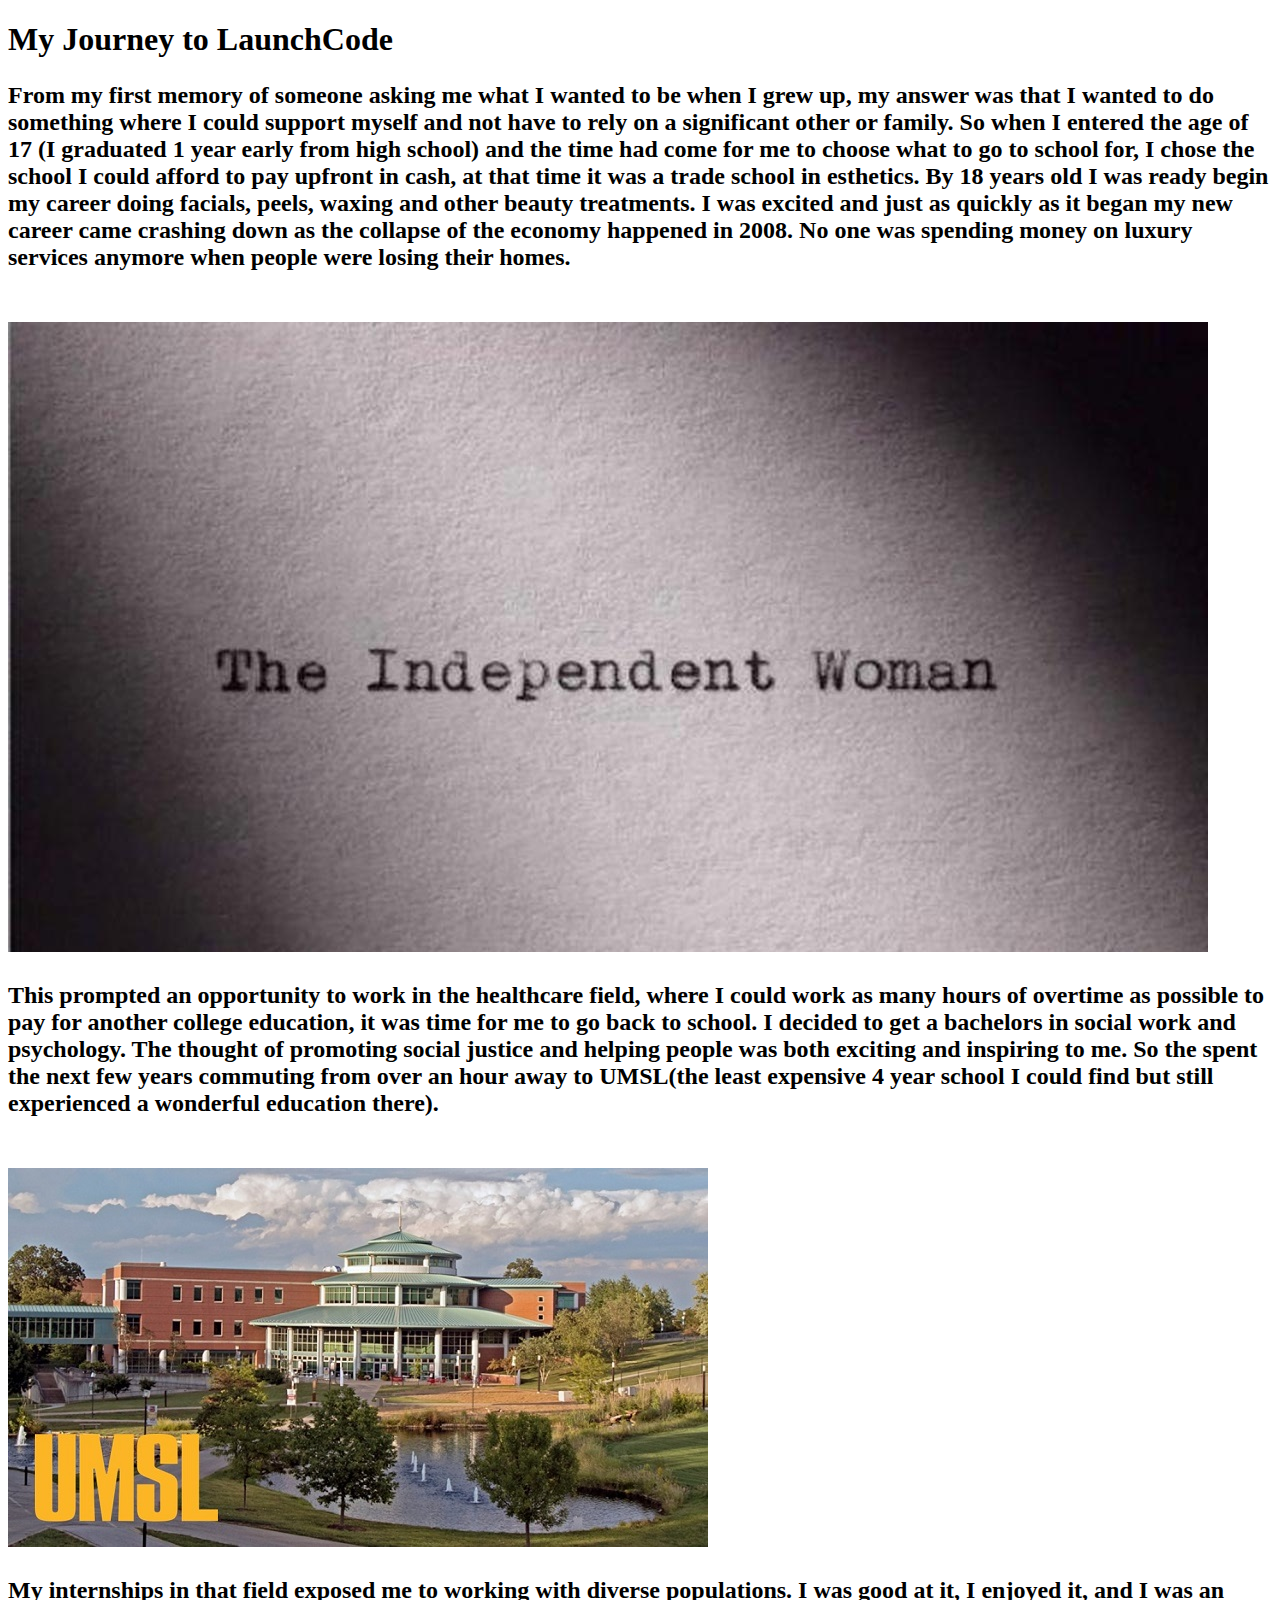
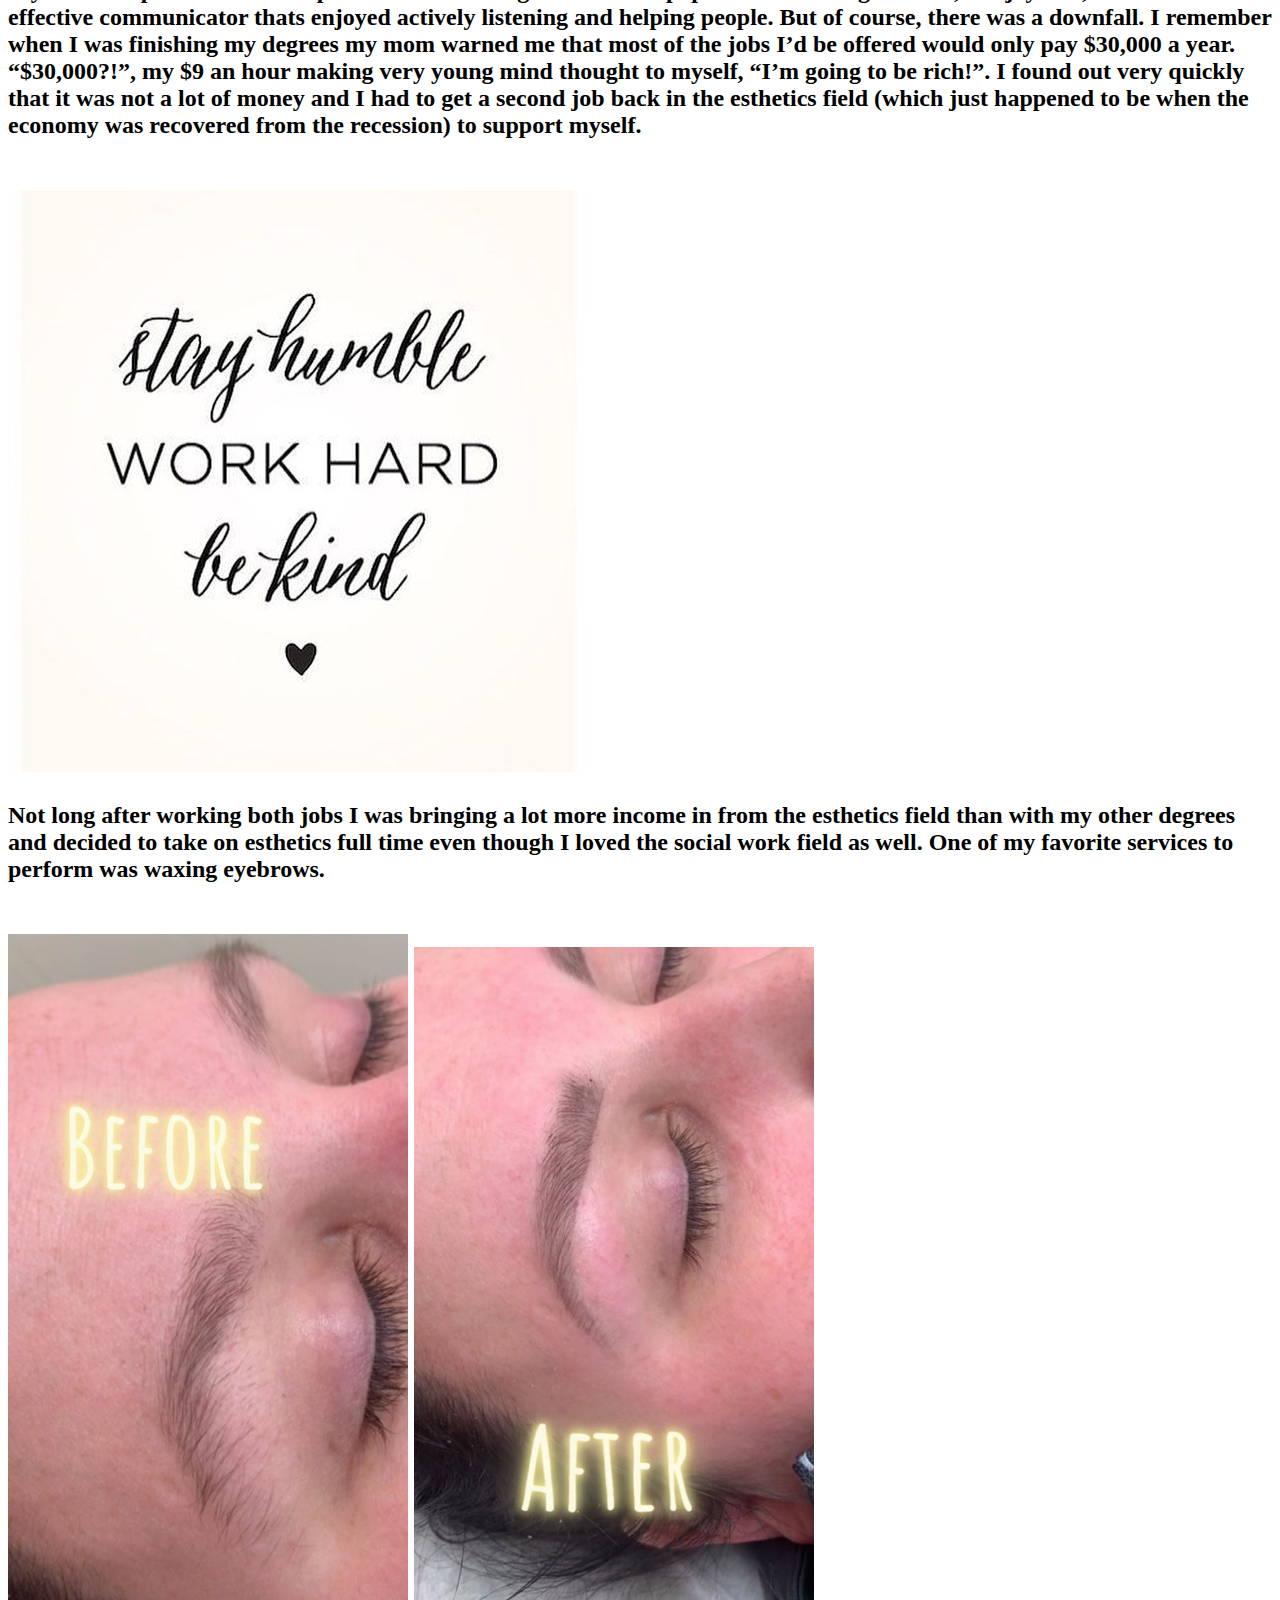
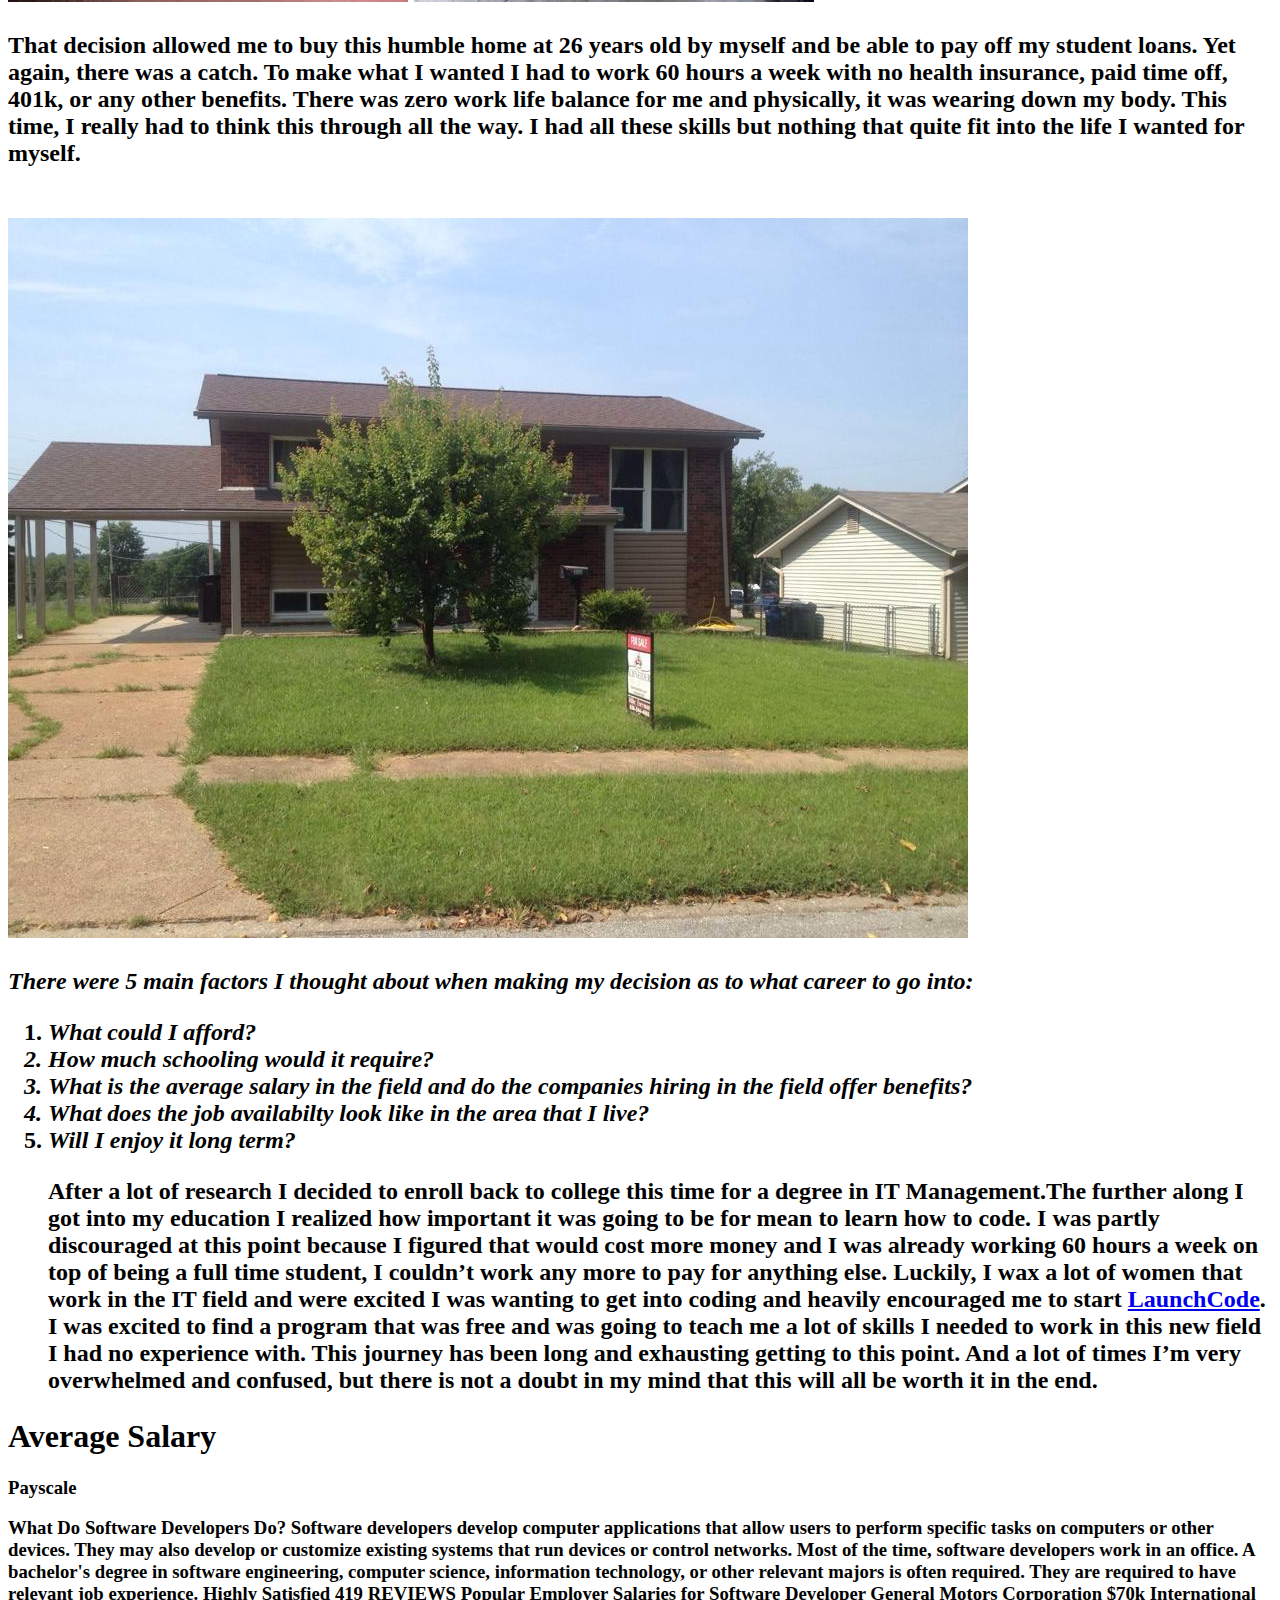
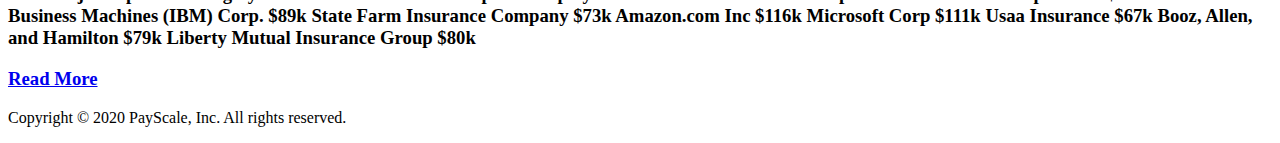
<file: index.html>
<!DOCTYPE html>

<html>
   <head>
      <title>Assignment 4 </title>
   </head>


   <body><h1>My Journey to LaunchCode<h1>
<h2><p>From my first memory of someone asking me what I wanted to be when I grew up, my answer was that I wanted to do something where I could support myself and not have to rely on a significant other or family. So when I entered the age of 17 (I graduated 1 year early from high school) and the time had come for me to choose what to go to school for, I chose the school I could afford to pay upfront in cash, at that time it was a trade school in esthetics. By 18 years old I was ready begin my career doing facials, peels, waxing and other beauty treatments. I was excited and just as quickly as it began my new career came crashing down as the collapse of the economy happened in 2008. No one was spending money on luxury services anymore when people were losing their homes.</p> 
<br>
<img src = "Independent.jpg">
<p>This prompted an opportunity to work in the healthcare field, where I could work as many hours of overtime as possible to pay for another college education, it was time for me to go back to school. I decided to get a bachelors in social work and psychology.  The thought of promoting social justice and helping people was both exciting and inspiring to me. So the spent the next few years commuting from over an hour away to UMSL(the least expensive 4 year school I could find but still experienced a wonderful education there).</p>
<br>
<img src ="UMSL.jpg"> 
<p> My internships in that field exposed me to working with diverse populations. I was good at it, I enjoyed it, and I was an effective communicator thats enjoyed actively listening and helping people. But of course, there was a downfall. I remember when I was finishing my degrees my mom warned me that most of the jobs I’d be offered would only pay $30,000 a year. “$30,000?!”, my $9 an hour making very young mind thought to myself, “I’m going to be rich!”. I found out very quickly that it was not a lot of money and I had to get a second job back in the esthetics field (which just happened to be when the economy was recovered from the recession) to support myself.</p> 
<br>
<img src ="workHard.jpg">
<p> Not long after working both jobs I was bringing a lot more income in from the esthetics field than with my other degrees and decided to take on esthetics full time even though I loved the social work field as well. One of my favorite services to perform was waxing eyebrows.</p> 
<br>
<img src = "Before.jpg" width = "400"> <img src = "After.jpg" width = "400">
<p>That decision allowed me to buy this humble home at 26 years old by myself and be able to pay off my student loans. Yet again, there was a catch. To make what I wanted I had to work 60 hours a week with no health insurance, paid time off, 401k, or any other benefits. There was zero work life balance for me and physically, it was wearing down my body. This time, I really had to think this through all the way. I had all these skills but nothing that quite fit into the life I wanted for myself. </p> 

<br>
<img src ="11222224_705060956294777_1995776724714424318_n.jpg">

<p><em>There were 5 main factors I thought about when making my decision as to what career to go into:</em></p>
<ol>
<li><em> What could I afford?</li>
<li> How much schooling would it require?</li>
<li> What is the average salary in the field and do the companies hiring in the field offer benefits?</li>
<li> What does the job availabilty look like in the area that I live?</li>
<li> Will I enjoy it long term?</em> </li>


<p>After a lot of research I decided to enroll back to college this time for a degree in IT Management.The further along I got into my education I realized how important it was going to be for mean to learn how to code. I was partly discouraged at this point because I figured that would cost more money and I was already working 60 hours a week on top of being a full time student, I couldn’t work any more to pay for anything else. Luckily, I wax a lot of women that work in the IT field  and were excited I was wanting to get into coding and heavily encouraged me to start <a href = "https://www.launchcode.org/" target ="_blank">LaunchCode</a>. I was excited to find a program that was free and was going to teach me a lot of skills I needed to work in this new field I had no experience with. 
This journey has been long and exhausting getting to this point. And a lot of times I’m very overwhelmed and confused, but there is not a doubt in my mind that this will all be worth it in the end.</h2></p></body>

<head>
	<title> New Career Research </title>

</head>

<header>
	<h1> Average Salary <h1>
</header>

<section>
	<article>
		<h3> Payscale <h3>
<p>
What Do Software Developers Do?
Software developers develop computer applications that allow users to perform specific tasks on computers or other devices.  They may also develop or customize existing systems that run devices or control networks. Most of the time, software developers work in an office.  A bachelor's degree in software engineering, computer science, information technology, or other relevant majors is often required.  They are required to have relevant job experience.  


Highly Satisfied
419
REVIEWS
Popular Employer Salaries for Software Developer
General Motors Corporation
$70k
International Business Machines (IBM) Corp.
$89k
State Farm Insurance Company
$73k
Amazon.com Inc
$116k
Microsoft Corp
$111k
Usaa Insurance
$67k
Booz, Allen, and Hamilton
$79k
Liberty Mutual Insurance Group
$80k

</p>
	<a href = "https://www.payscale.com/research/US/Job=Software_Developer/Salary"> Read More </a>
	</article>
</section>

<footer>
	<p> Copyright &copy; 2020 PayScale, Inc. All rights reserved.
</footer>

</body>
</html>
</file>
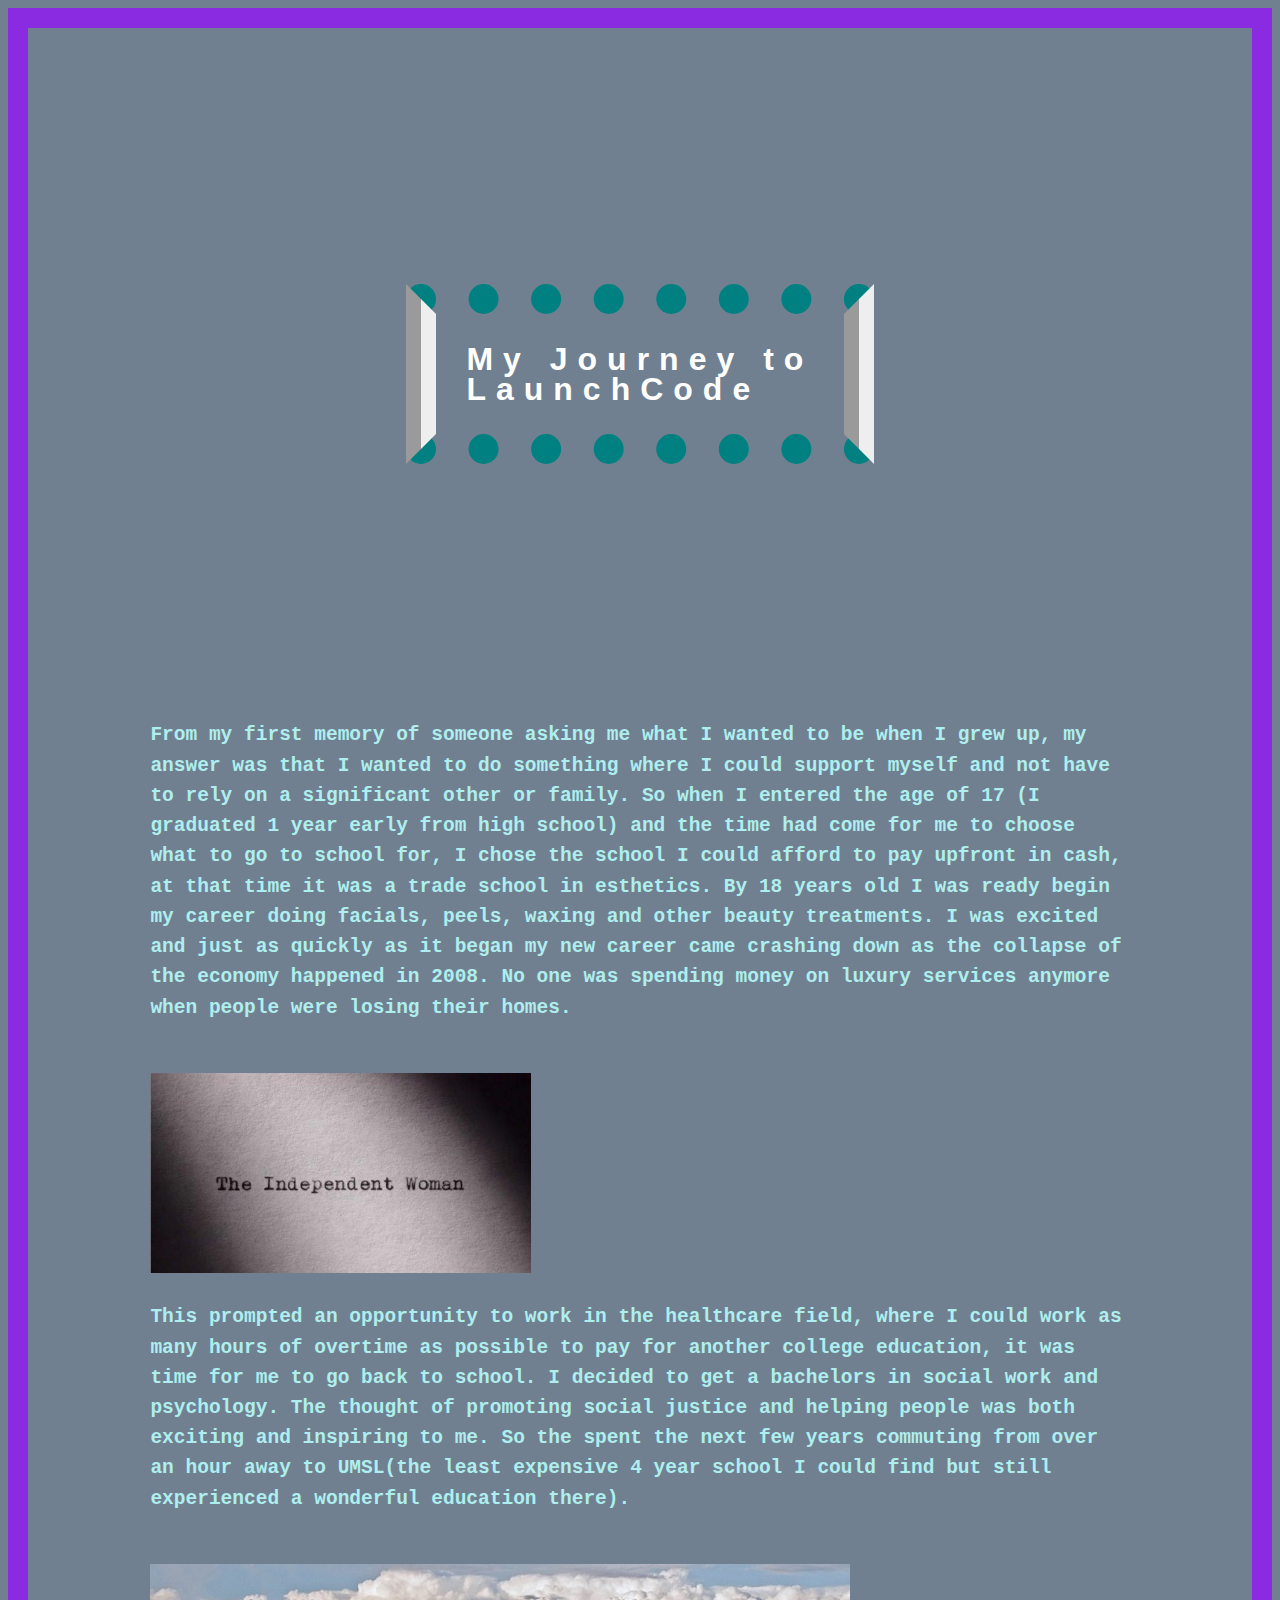
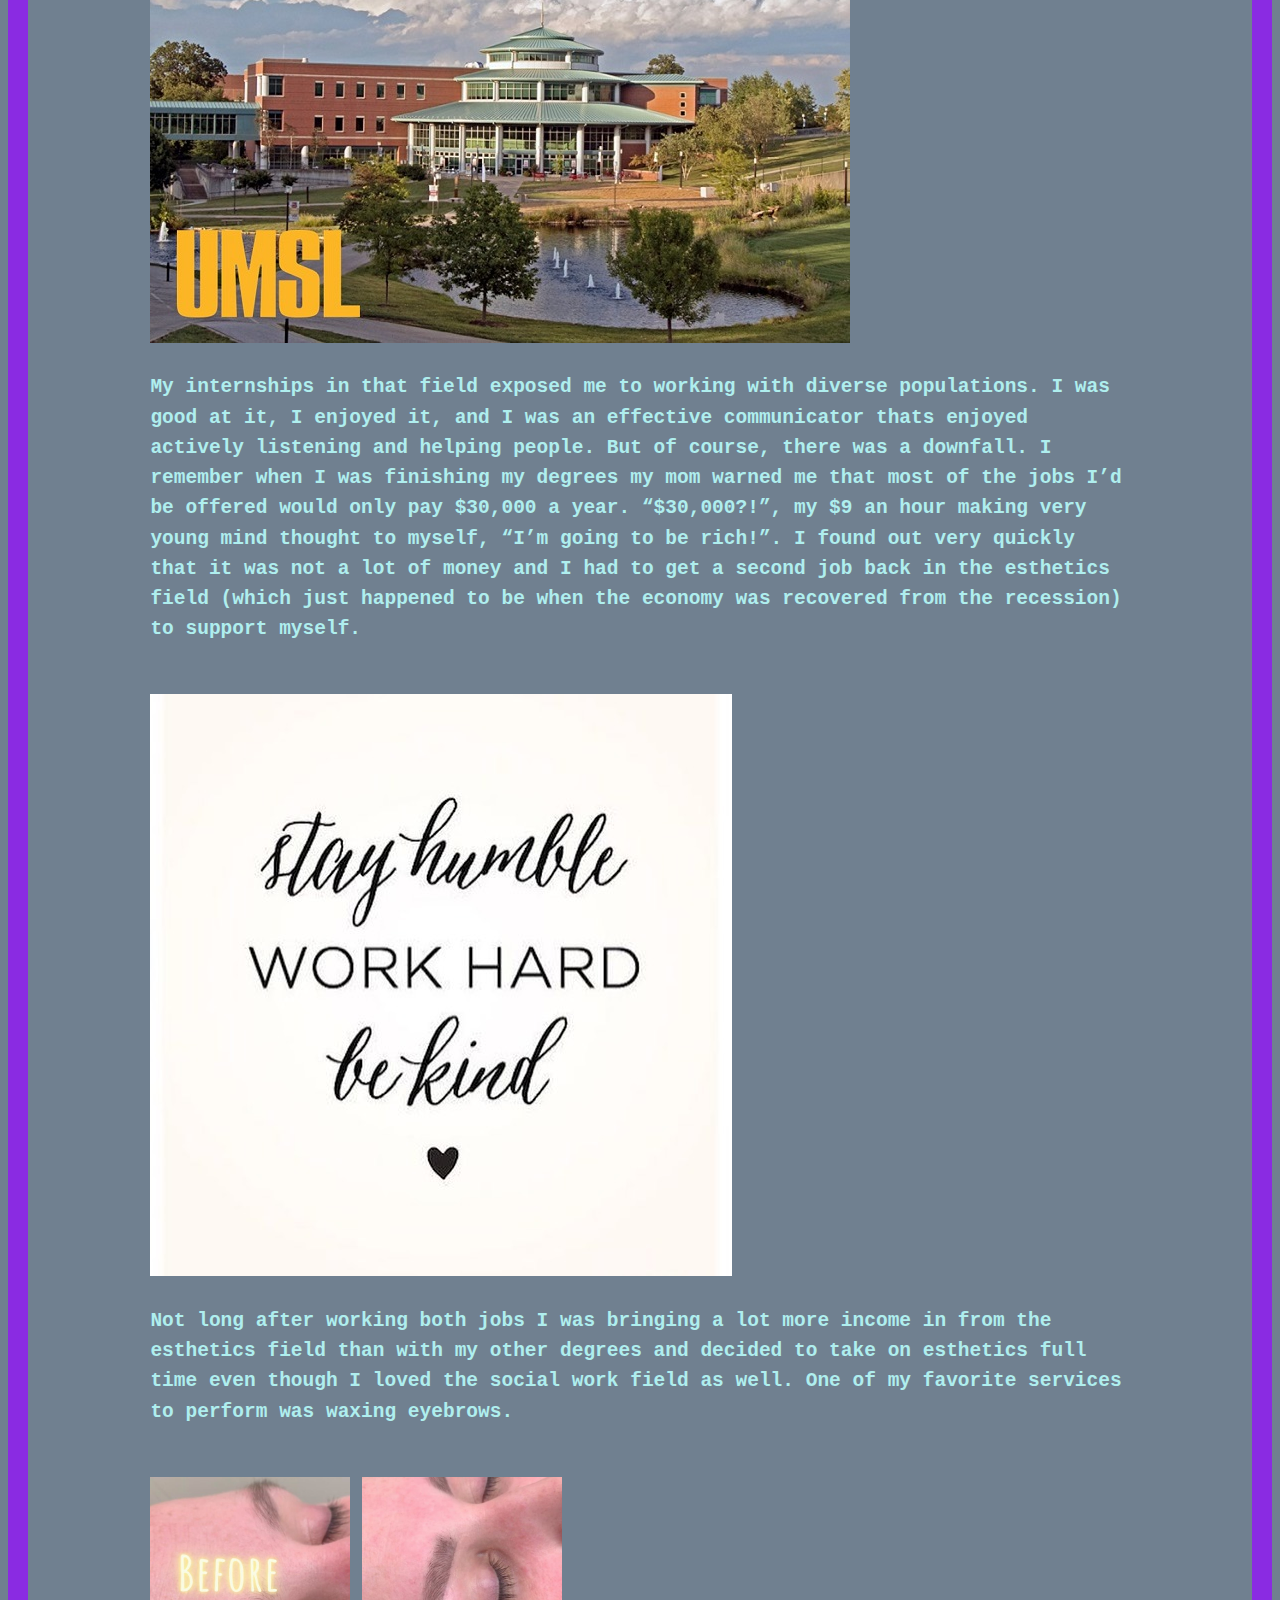
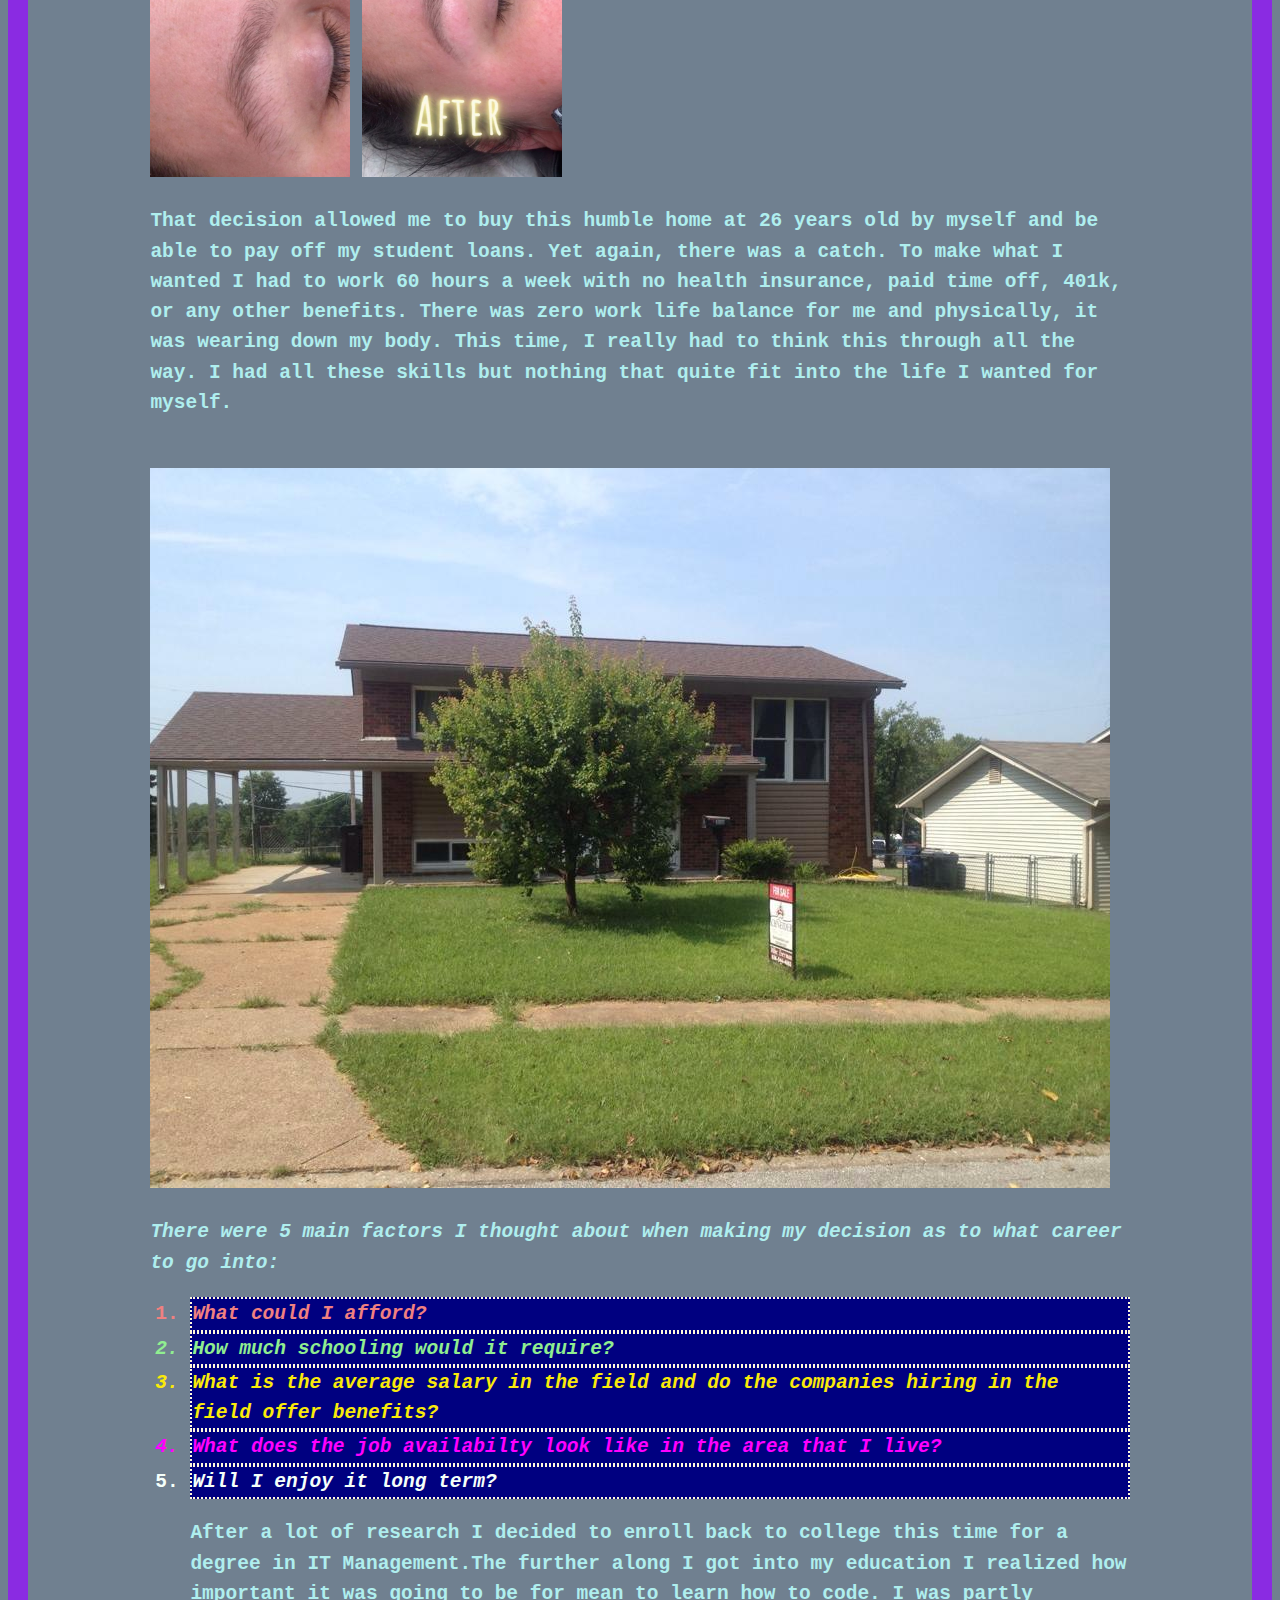
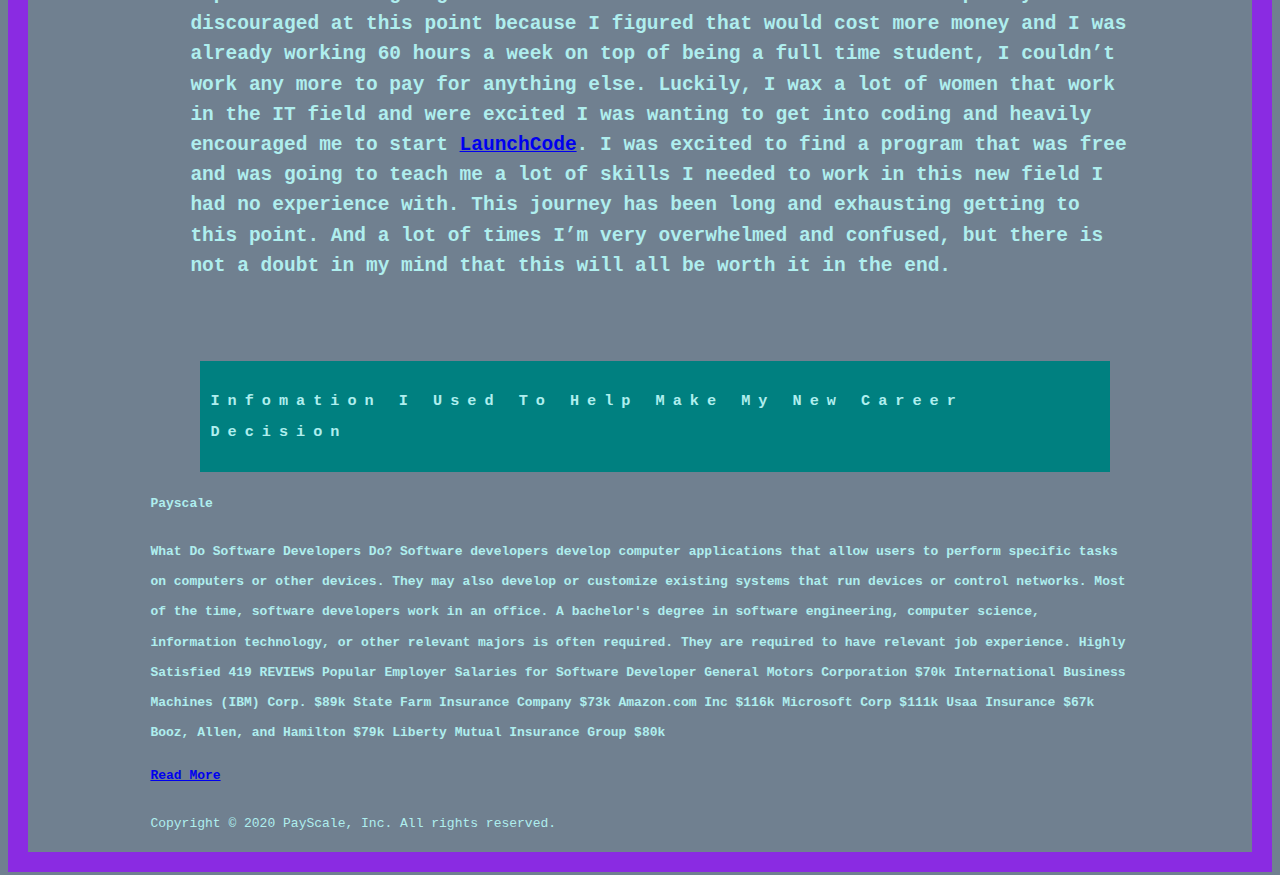
<file: index - Copy.html>
<!DOCTYPE html>

<html>
   <head>
	<link rel="stylesheet" type = "text/css" href="style.css">
	  <title>Assignment 4 </title>
   
   </head>


   <body>
	   <div class = "container">
	   <h1>My Journey to LaunchCode</h1> 
	  
<h2><p>From my first memory of someone asking me what I wanted to be when I grew up, my answer was that I wanted to do something where I could support myself and not have to rely on a significant other or family. So when I entered the age of 17 (I graduated 1 year early from high school) and the time had come for me to choose what to go to school for, I chose the school I could afford to pay upfront in cash, at that time it was a trade school in esthetics. By 18 years old I was ready begin my career doing facials, peels, waxing and other beauty treatments. I was excited and just as quickly as it began my new career came crashing down as the collapse of the economy happened in 2008. No one was spending money on luxury services anymore when people were losing their homes.</p> 
<br>
<img src = "Independent.jpg" height = "200">
<p>This prompted an opportunity to work in the healthcare field, where I could work as many hours of overtime as possible to pay for another college education, it was time for me to go back to school. I decided to get a bachelors in social work and psychology.  The thought of promoting social justice and helping people was both exciting and inspiring to me. So the spent the next few years commuting from over an hour away to UMSL(the least expensive 4 year school I could find but still experienced a wonderful education there).</p>
<br>
<img src ="UMSL.jpg"> 
<p> My internships in that field exposed me to working with diverse populations. I was good at it, I enjoyed it, and I was an effective communicator thats enjoyed actively listening and helping people. But of course, there was a downfall. I remember when I was finishing my degrees my mom warned me that most of the jobs I’d be offered would only pay $30,000 a year. “$30,000?!”, my $9 an hour making very young mind thought to myself, “I’m going to be rich!”. I found out very quickly that it was not a lot of money and I had to get a second job back in the esthetics field (which just happened to be when the economy was recovered from the recession) to support myself.</p> 
<br>
<img src ="workHard.jpg">
<p> Not long after working both jobs I was bringing a lot more income in from the esthetics field than with my other degrees and decided to take on esthetics full time even though I loved the social work field as well. One of my favorite services to perform was waxing eyebrows.</p> 
<br>
<img src = "Before.jpg" width = "200" height = "300"> <img src = "After.jpg" width = "200" height="300">
<p>That decision allowed me to buy this humble home at 26 years old by myself and be able to pay off my student loans. Yet again, there was a catch. To make what I wanted I had to work 60 hours a week with no health insurance, paid time off, 401k, or any other benefits. There was zero work life balance for me and physically, it was wearing down my body. This time, I really had to think this through all the way. I had all these skills but nothing that quite fit into the life I wanted for myself. </p> 

<br>
<img src ="11222224_705060956294777_1995776724714424318_n.jpg">

<p><em>There were 5 main factors I thought about when making my decision as to what career to go into:</em></p>
<ol>
	<div class = "list-1">
<li id = 'list-1'><em> What could I afford?</li>
<li id = "list-2"> How much schooling would it require?</li>
<li id = "list-3"> What is the average salary in the field and do the companies hiring in the field offer benefits?</li>
<li id = "list-4"> What does the job availabilty look like in the area that I live?</li>
<li id = "list-5"> Will I enjoy it long term?</em> </li>
</div>

<p>After a lot of research I decided to enroll back to college this time for a degree in IT Management.The further along I got into my education I realized how important it was going to be for mean to learn how to code. I was partly discouraged at this point because I figured that would cost more money and I was already working 60 hours a week on top of being a full time student, I couldn’t work any more to pay for anything else. Luckily, I wax a lot of women that work in the IT field  and were excited I was wanting to get into coding and heavily encouraged me to start <a href = "https://www.launchcode.org/" target ="_blank">LaunchCode</a>. I was excited to find a program that was free and was going to teach me a lot of skills I needed to work in this new field I had no experience with. 
This journey has been long and exhausting getting to this point. And a lot of times I’m very overwhelmed and confused, but there is not a doubt in my mind that this will all be worth it in the end.</h2></p></body>
<br>
<br>
<head>
	<title> New Career Research </title>

</head>

<header>
	<div class = "box-1">
	<h3> Infomation I Used To Help Make My New Career Decision <h3>
</header>

<section>
	<article>
		<h4> Payscale <h4>
<p>
	
What Do Software Developers Do?
Software developers develop computer applications that allow users to perform specific tasks on computers or other devices.  They may also develop or customize existing systems that run devices or control networks. Most of the time, software developers work in an office.  A bachelor's degree in software engineering, computer science, information technology, or other relevant majors is often required.  They are required to have relevant job experience.  


Highly Satisfied
419
REVIEWS
Popular Employer Salaries for Software Developer
General Motors Corporation
$70k
International Business Machines (IBM) Corp.
$89k
State Farm Insurance Company
$73k
Amazon.com Inc
$116k
Microsoft Corp
$111k
Usaa Insurance
$67k
Booz, Allen, and Hamilton
$79k
Liberty Mutual Insurance Group
$80k

</p>
	<a href = "https://www.payscale.com/research/US/Job=Software_Developer/Salary"> Read More </a>
	</article>
</section>

<footer>
	<p> Copyright &copy; 2020 PayScale, Inc. All rights reserved.
	
</footer>
</div>
</body>
</div>


</html>
</file>
<file: style.css>
h1 {
    color:white;
    font-family: Verdana, Geneva, Tahoma, sans-serif;
    margin: 8em;
    border-style:groove;
    border-width:30px;
    border-top-style: dotted;
    border-bottom-style: dotted;
    border-bottom-color: teal;
    border-top-color:teal;
    padding: 30px;
    letter-spacing: 10px;
    

}
body{
    background-color: slategrey;
    color: paleturquoise;
    font-family: monospace;
    line-height: 8mm;
    border: 20px blueviolet solid;
    
}
.container{
    width:80%;
    margin: auto;
}
.box-1{
    margin-left: 50px;
    margin-right: 20px;
    letter-spacing: 8px;
    background-color: teal;
    padding:10px;
}
#list-1{
    color: lightcoral;
}
#list-2{
    color: lightgreen;
}
#list-3{
    color: rgb(250, 234, 9);
}
#list-4{
    color: magenta;
}
#list-5{
    color: mintcream;
}
.list-1 li{
    background-color:navy;
    border-style: dotted;
    border-color: cornsilk;
    border-width: 2px;
</file>
